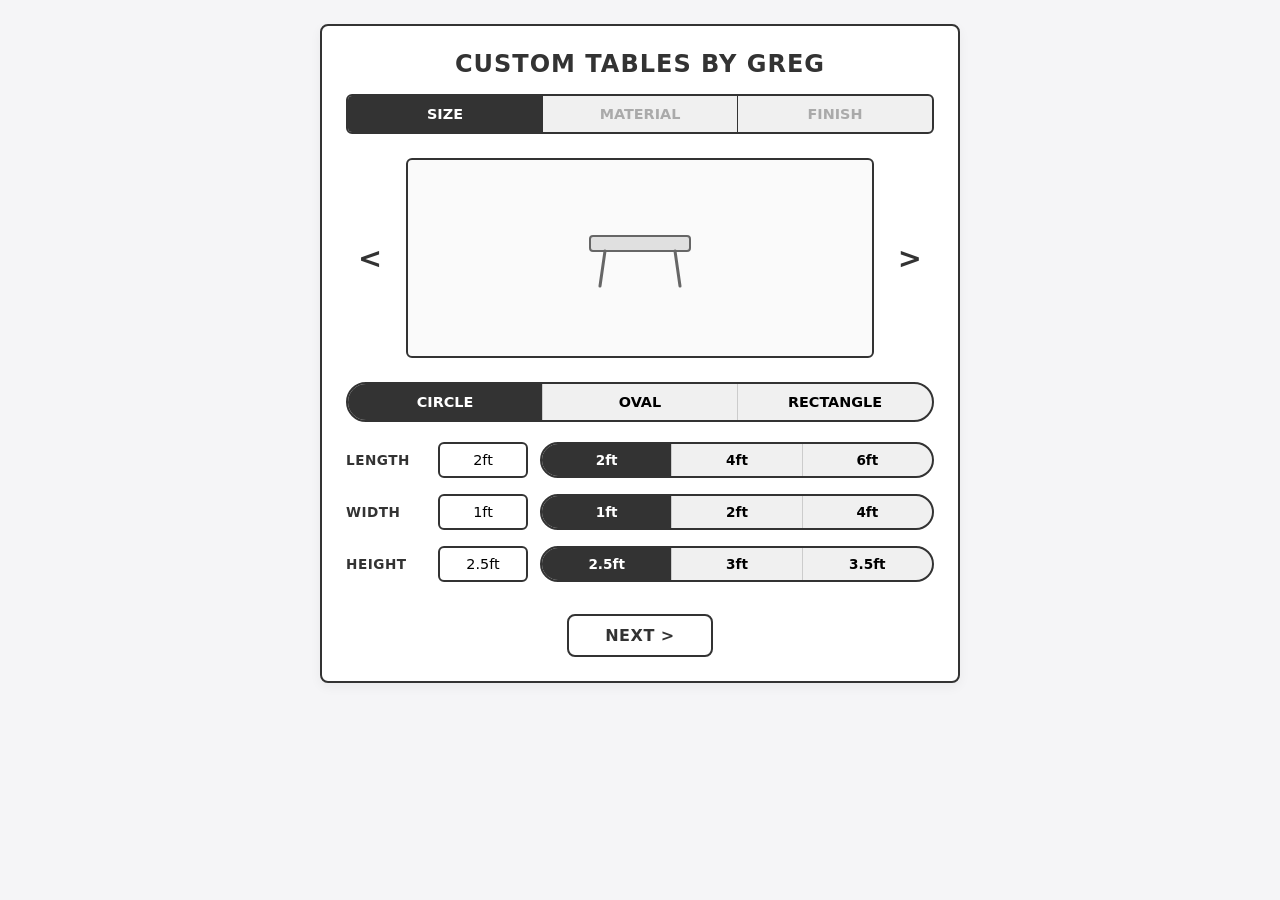
<file: index.html>
<!DOCTYPE html>
<html lang="en">
<head>
  <meta charset="UTF-8">
  <meta name="viewport" content="width=device-width, initial-scale=1.0">
  <title>Custom Tables by Greg</title>
  <link rel="stylesheet" href="css/style.css">
</head>
<body>

  <div class="prototype-container">
    <header class="app-header">
      <h1 id="app-title">CUSTOM TABLES BY Greg</h1>
      <!-- Hardcoded step navigation as requested -->
      <nav class="step-nav" aria-label="Order steps">
        <button class="nav-tab active" data-step="size">SIZE</button>
        <button class="nav-tab" data-step="material" disabled>MATERIAL</button>
        <button class="nav-tab" data-step="finish" disabled>FINISH</button>
      </nav>
    </header>

    <main class="main-content">
      <!-- Mid-fidelity Table Preview Area with Arrow Placeholders -->
      <section class="preview-section" aria-label="Table preview placeholder">
        <button class="arrow-btn left-arrow" aria-label="Previous view">&lt;</button>
        <div class="preview-placeholder">
          <div class="placeholder-graphic">
            <svg width="120" height="80" viewBox="0 0 120 80" fill="none" xmlns="http://www.w3.org/2000/svg">
              <rect x="10" y="20" width="100" height="15" rx="3" stroke="#666" stroke-width="2" fill="#e0e0e0"/>
              <line x1="25" y1="35" x2="20" y2="70" stroke="#666" stroke-width="3" stroke-linecap="round"/>
              <line x1="95" y1="35" x2="100" y2="70" stroke="#666" stroke-width="3" stroke-linecap="round"/>
            </svg>
          </div>
        </div>
        <button class="arrow-btn right-arrow" aria-label="Next view">&gt;</button>
      </section>

      <!-- Stage 1 Container: SIZE -->
      <section id="stage-size" class="stage-container">
        <!-- Shape Segmented Control -->
        <div class="control-group">
          <div id="shape-segmented" class="segmented-control">
            <!-- Populated dynamically from content.json -->
          </div>
        </div>

        <!-- Dynamic Dimension Controls (Length, Width, Height) -->
        <div id="dimensions-container" class="dimensions-group">
          <!-- Populated dynamically from content.json -->
        </div>

        <!-- Navigation Button -->
        <div class="action-footer">
          <button id="next-btn-size" class="next-btn" disabled>NEXT &gt;</button>
        </div>
      </section>

      <!-- Stage 2 Container: MATERIAL -->
      <section id="stage-material" class="stage-container" style="display: none;">
        <div id="material-sections-container" class="material-group">
          <!-- Dynamic Material & Style Sections for TABLE TOP and LEGS -->
        </div>

        <!-- Navigation Button -->
        <div class="action-footer">
          <button id="next-btn-material" class="next-btn" disabled>NEXT &gt;</button>
        </div>
      </section>

      <!-- Stage 3 Container: FINISH -->
      <section id="stage-finish" class="stage-container" style="display: none;">
        <div id="finish-sections-container" class="material-group">
          <!-- Dynamic Finish Options for TABLE TOP COLOUR and LEGS -->
        </div>

        <!-- Action Button -->
        <div class="action-footer">
          <button id="send-btn" class="next-btn send-btn">SEND</button>
        </div>
      </section>

      <!-- Order Confirmation Screen -->
      <section id="stage-confirmation" class="stage-container" style="display: none;">
        <div class="confirmation-box">
          <h2>ORDER SUBMITTED</h2>
          <p>Thank you! Your custom table configuration has been sent.</p>
          <div id="order-summary-details" class="summary-details"></div>
          <button id="reset-btn" class="next-btn">START OVER</button>
        </div>
      </section>
    </main>
  </div>

  <script src="js/script.js"></script>
</body>
</html>
</file>
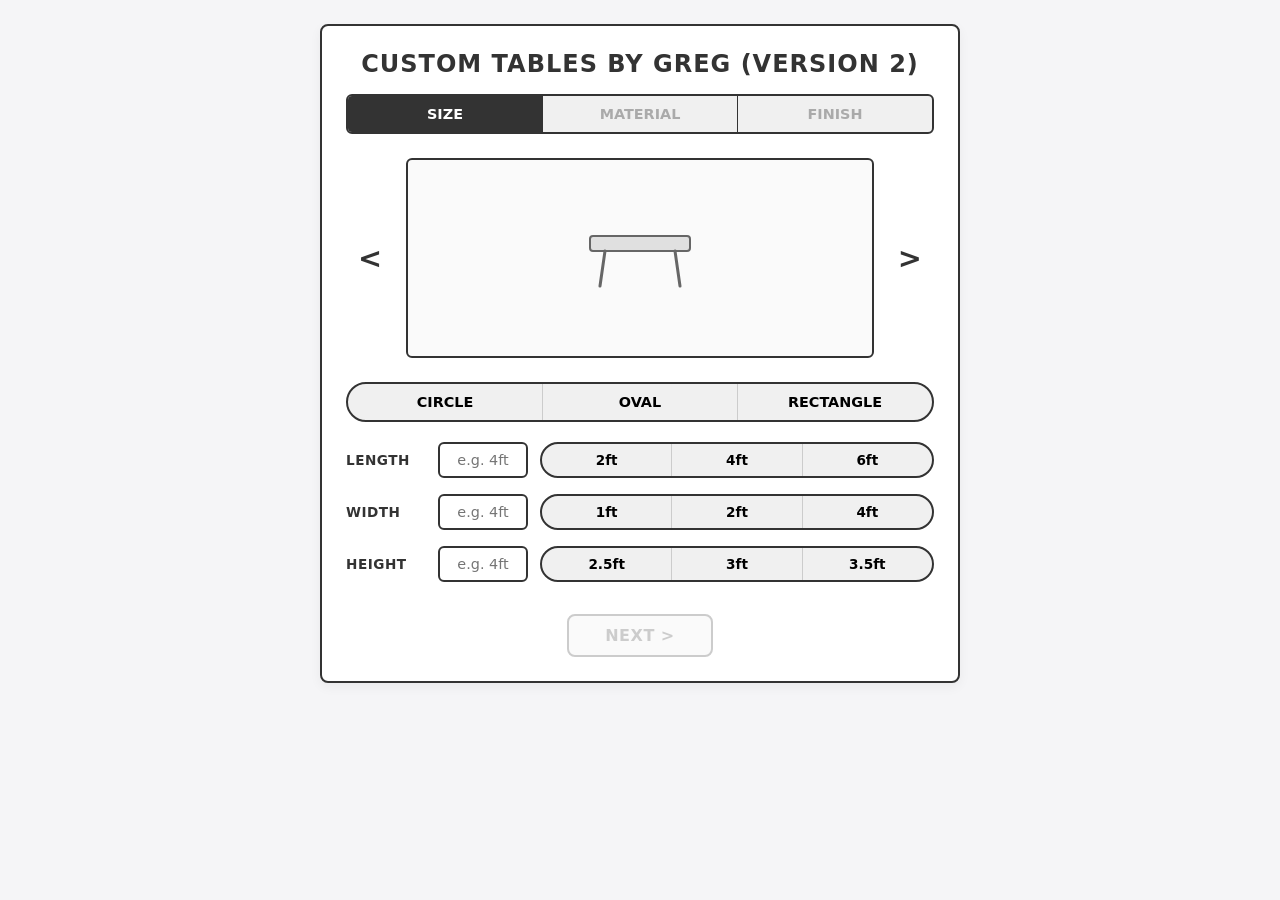
<file: version2.html>
<!DOCTYPE html>
<html lang="en">
<head>
  <meta charset="UTF-8">
  <meta name="viewport" content="width=device-width, initial-scale=1.0">
  <title>Custom Tables by Greg - Version 2</title>
  <link rel="stylesheet" href="css/style.css">
</head>
<body>

  <div class="prototype-container">
    <header class="app-header">
      <h1 id="app-title">CUSTOM TABLES BY Greg (Version 2)</h1>
      <!-- Hardcoded step navigation as requested -->
      <nav class="step-nav" aria-label="Order steps">
        <button class="nav-tab active" data-step="size">SIZE</button>
        <button class="nav-tab" data-step="material" disabled>MATERIAL</button>
        <button class="nav-tab" data-step="finish" disabled>FINISH</button>
      </nav>
    </header>

    <main class="main-content">
      <!-- Mid-fidelity Table Preview Area with Arrow Placeholders -->
      <section class="preview-section" aria-label="Table preview placeholder">
        <button class="arrow-btn left-arrow" aria-label="Previous view">&lt;</button>
        <div class="preview-placeholder">
          <div class="placeholder-graphic">
            <svg width="120" height="80" viewBox="0 0 120 80" fill="none" xmlns="http://www.w3.org/2000/svg">
              <rect x="10" y="20" width="100" height="15" rx="3" stroke="#666" stroke-width="2" fill="#e0e0e0"/>
              <line x1="25" y1="35" x2="20" y2="70" stroke="#666" stroke-width="3" stroke-linecap="round"/>
              <line x1="95" y1="35" x2="100" y2="70" stroke="#666" stroke-width="3" stroke-linecap="round"/>
            </svg>
          </div>
        </div>
        <button class="arrow-btn right-arrow" aria-label="Next view">&gt;</button>
      </section>

      <!-- Stage 1 Container: SIZE -->
      <section id="stage-size" class="stage-container">
        <!-- Shape Segmented Control -->
        <div class="control-group">
          <div id="shape-segmented" class="segmented-control">
            <!-- Populated dynamically from content.json (no default selection) -->
          </div>
        </div>

        <!-- Dynamic Dimension Controls (Length, Width, Height) -->
        <div id="dimensions-container" class="dimensions-group">
          <!-- Populated dynamically from content.json (no default selection) -->
        </div>

        <!-- Navigation Button -->
        <div class="action-footer">
          <button id="next-btn-size" class="next-btn" disabled>NEXT &gt;</button>
        </div>
      </section>

      <!-- Stage 2 Container: MATERIAL -->
      <section id="stage-material" class="stage-container" style="display: none;">
        <div id="material-sections-container" class="material-group">
          <!-- Dynamic Material & Style Sections for TABLE TOP and LEGS -->
        </div>

        <!-- Navigation Button -->
        <div class="action-footer">
          <button id="next-btn-material" class="next-btn" disabled>NEXT &gt;</button>
        </div>
      </section>

      <!-- Stage 3 Container: FINISH -->
      <section id="stage-finish" class="stage-container" style="display: none;">
        <div id="finish-sections-container" class="material-group">
          <!-- Dynamic Finish Options for TABLE TOP COLOUR and LEGS -->
        </div>

        <!-- Action Button -->
        <div class="action-footer">
          <button id="send-btn" class="next-btn send-btn" disabled>SEND</button>
        </div>
      </section>

      <!-- Order Confirmation Screen -->
      <section id="stage-confirmation" class="stage-container" style="display: none;">
        <div class="confirmation-box">
          <h2>ORDER SUBMITTED</h2>
          <p>Thank you! Your custom table configuration has been sent.</p>
          <div id="order-summary-details" class="summary-details"></div>
          <button id="reset-btn" class="next-btn">START OVER</button>
        </div>
      </section>
    </main>
  </div>

  <script src="js/script-v2.js"></script>
</body>
</html>
</file>
<file: css/style.css>
/* Mid-Fidelity Wireframe Aesthetics */
* {
  box-sizing: border-box;
  margin: 0;
  padding: 0;
  font-family: system-ui, -apple-system, BlinkMacSystemFont, 'Segoe UI', Roboto, sans-serif;
}

body {
  background-color: #f5f5f7;
  color: #333333;
  display: flex;
  justify-content: center;
  align-items: flex-start;
  min-height: 100vh;
  padding: 24px 16px;
}

.prototype-container {
  width: 100%;
  max-width: 640px;
  background-color: #ffffff;
  border: 2px solid #333333;
  border-radius: 8px;
  padding: 24px;
  box-shadow: 0 4px 12px rgba(0, 0, 0, 0.05);
}

/* Header */
.app-header {
  text-align: center;
  margin-bottom: 24px;
}

.app-header h1 {
  font-size: 1.5rem;
  font-weight: 700;
  letter-spacing: 1px;
  margin-bottom: 16px;
  text-transform: uppercase;
}

/* Hardcoded Step Navigation */
.step-nav {
  display: flex;
  border: 2px solid #333333;
  border-radius: 6px;
  overflow: hidden;
  background-color: #f0f0f0;
}

.nav-tab {
  flex: 1;
  padding: 10px 12px;
  border: none;
  border-right: 1px solid #333333;
  background-color: transparent;
  font-weight: 700;
  font-size: 0.9rem;
  color: #555555;
  cursor: pointer;
  text-transform: uppercase;
  transition: all 0.2s ease;
}

.nav-tab:last-child {
  border-right: none;
}

.nav-tab.active {
  background-color: #333333;
  color: #ffffff;
}

.nav-tab:disabled {
  color: #aaaaaa;
  cursor: not-allowed;
}

/* Table Preview Section */
.preview-section {
  display: flex;
  align-items: center;
  justify-content: space-between;
  margin-bottom: 24px;
  gap: 12px;
}

.arrow-btn {
  background: none;
  border: none;
  font-size: 1.8rem;
  font-weight: bold;
  color: #333333;
  cursor: pointer;
  padding: 8px 12px;
  user-select: none;
}

.preview-placeholder {
  flex: 1;
  height: 200px;
  border: 2px solid #333333;
  border-radius: 6px;
  background-color: #fafafa;
  display: flex;
  justify-content: center;
  align-items: center;
}

.placeholder-graphic {
  text-align: center;
}

.placeholder-text {
  font-size: 0.85rem;
  color: #666666;
  margin-top: 8px;
  font-weight: 500;
}

/* Controls & Stage Section */
.stage-container {
  display: flex;
  flex-direction: column;
  gap: 20px;
}

/* Segmented Controls */
.segmented-control {
  display: flex;
  border: 2px solid #333333;
  border-radius: 20px;
  overflow: hidden;
  background-color: #f0f0f0;
}

.segmented-option {
  flex: 1;
  padding: 10px 16px;
  border: none;
  border-right: 1px solid #ccc;
  background-color: transparent;
  font-size: 0.9rem;
  font-weight: 600;
  cursor: pointer;
  text-align: center;
  transition: all 0.2s ease;
}

.segmented-option:last-child {
  border-right: none;
}

.segmented-option.selected {
  background-color: #333333;
  color: #ffffff;
}

/* Dimension Rows */
.dimensions-group {
  display: flex;
  flex-direction: column;
  gap: 16px;
}

.dimension-row {
  display: flex;
  align-items: center;
  gap: 12px;
}

.dimension-label {
  width: 80px;
  font-weight: 700;
  font-size: 0.85rem;
  letter-spacing: 0.5px;
  color: #333333;
}

.dimension-input {
  width: 90px;
  padding: 8px 10px;
  border: 2px solid #333333;
  border-radius: 6px;
  font-size: 0.9rem;
  text-align: center;
  outline: none;
}

.dimension-input:focus {
  border-color: #000000;
  background-color: #fffde7;
}

.dimension-presets {
  display: flex;
  flex: 1;
  border: 2px solid #333333;
  border-radius: 20px;
  overflow: hidden;
  background-color: #f0f0f0;
}

.preset-pill {
  flex: 1;
  padding: 8px;
  border: none;
  border-right: 1px solid #ccc;
  background: transparent;
  font-size: 0.85rem;
  font-weight: 600;
  cursor: pointer;
  transition: all 0.2s ease;
}

.preset-pill:last-child {
  border-right: none;
}

.preset-pill.selected {
  background-color: #333333;
  color: #ffffff;
}

/* Material & Stage 2 Styles */
.material-group {
  display: flex;
  flex-direction: column;
  gap: 20px;
}

.material-section {
  display: flex;
  flex-direction: column;
  gap: 10px;
}

.section-title {
  font-size: 0.95rem;
  font-weight: 700;
  letter-spacing: 0.5px;
  color: #333333;
  text-transform: uppercase;
}

.style-row {
  display: flex;
  align-items: center;
  gap: 12px;
}

.style-label {
  width: 60px;
  font-weight: 700;
  font-size: 0.85rem;
  color: #333333;
}

/* Next Button */
.action-footer {
  display: flex;
  justify-content: center;
  margin-top: 12px;
}

.next-btn {
  padding: 10px 36px;
  border: 2px solid #333333;
  border-radius: 8px;
  background-color: #ffffff;
  color: #333333;
  font-size: 1rem;
  font-weight: 700;
  cursor: pointer;
  letter-spacing: 0.5px;
  transition: all 0.2s ease;
}

.next-btn:not(:disabled):hover {
  background-color: #333333;
  color: #ffffff;
}

.next-btn:disabled {
  border-color: #cccccc;
  color: #cccccc;
  cursor: not-allowed;
  background-color: #fafafa;
}

/* Confirmation Screen Styles */
.confirmation-box {
  display: flex;
  flex-direction: column;
  align-items: center;
  gap: 16px;
  text-align: center;
  padding: 16px;
  border: 2px dashed #333333;
  border-radius: 8px;
  background-color: #fafafa;
}

.confirmation-box h2 {
  font-size: 1.3rem;
  letter-spacing: 1px;
}

.summary-details {
  width: 100%;
  text-align: left;
  border-top: 1px solid #ddd;
  border-bottom: 1px solid #ddd;
  padding: 12px 0;
  margin: 8px 0;
  display: flex;
  flex-direction: column;
  gap: 8px;
  font-size: 0.9rem;
}

.summary-item {
  display: flex;
  justify-content: space-between;
}

.summary-label {
  font-weight: 700;
  color: #555555;
}

.summary-value {
  font-weight: 600;
  color: #111111;
}
</file>
